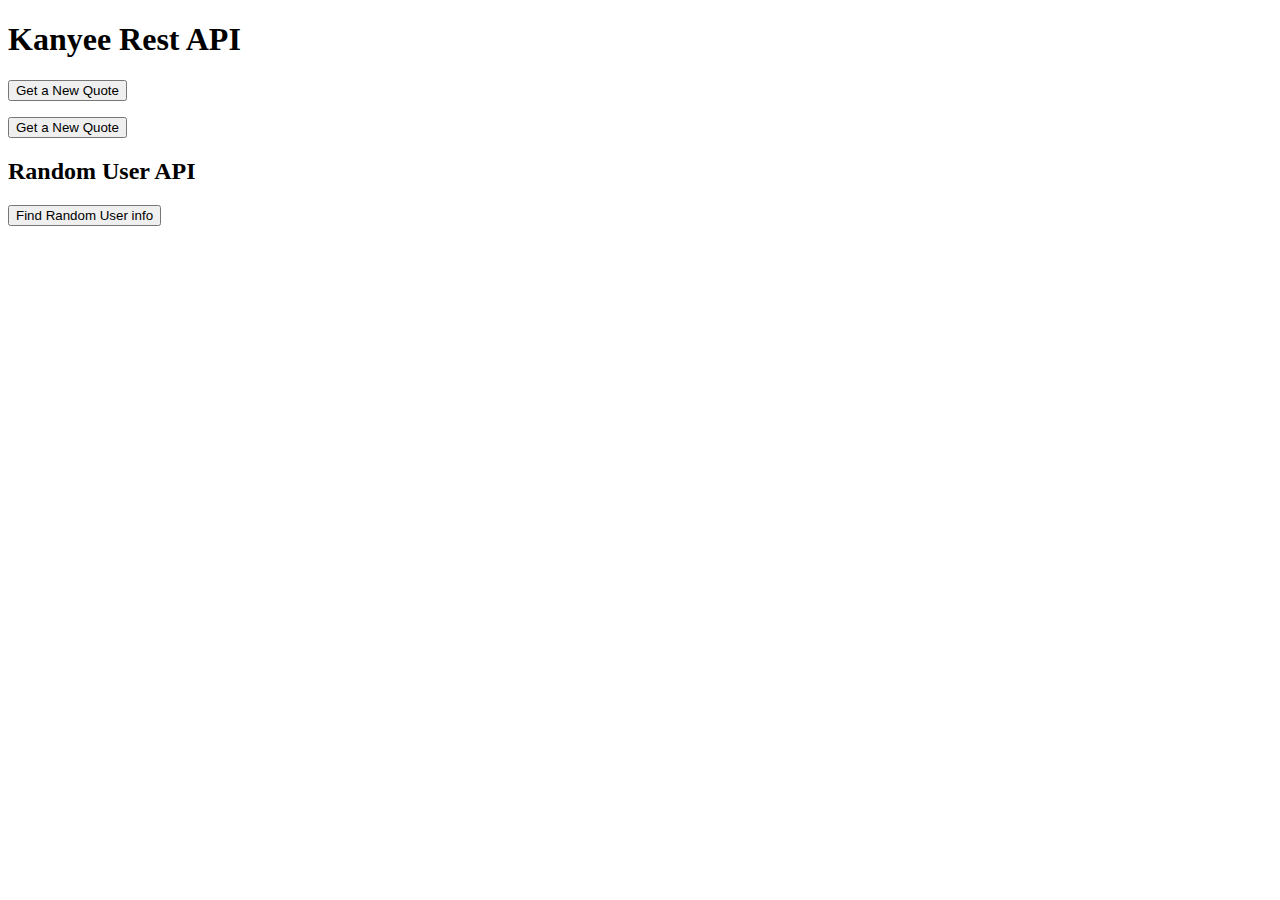
<file: Load-quotes-from-API/index.html>
<!DOCTYPE html>
<html lang="en">
<head>
    <meta charset="UTF-8">
    <meta name="viewport" content="width=device-width, initial-scale=1.0">
    <title>Document</title>
</head>
<body>
    <h1>Kanyee Rest API</h1>
    
    <main>
        <section>
            <blockquote id="api">

            </blockquote>
            <button onclick="loadApi()">Get a New Quote</button>
        </section>

<!-- //json api -->
        <section>
            <blockquote id="jsonApi">

            </blockquote>
            <button onclick="loadJsonApi()">Get a New Quote</button>
        </section>

        <section id="random-user">
            <h2>Random User API</h2>

            <button onclick="randomUser()">Find Random User info</button>
        </section>
    </main>


    <script src="js/randomUser.js"></script>
    <script src="js/jsonApi.js"></script>
    <script src="js/restAPI.js"></script>
</body>
</html>
</file>
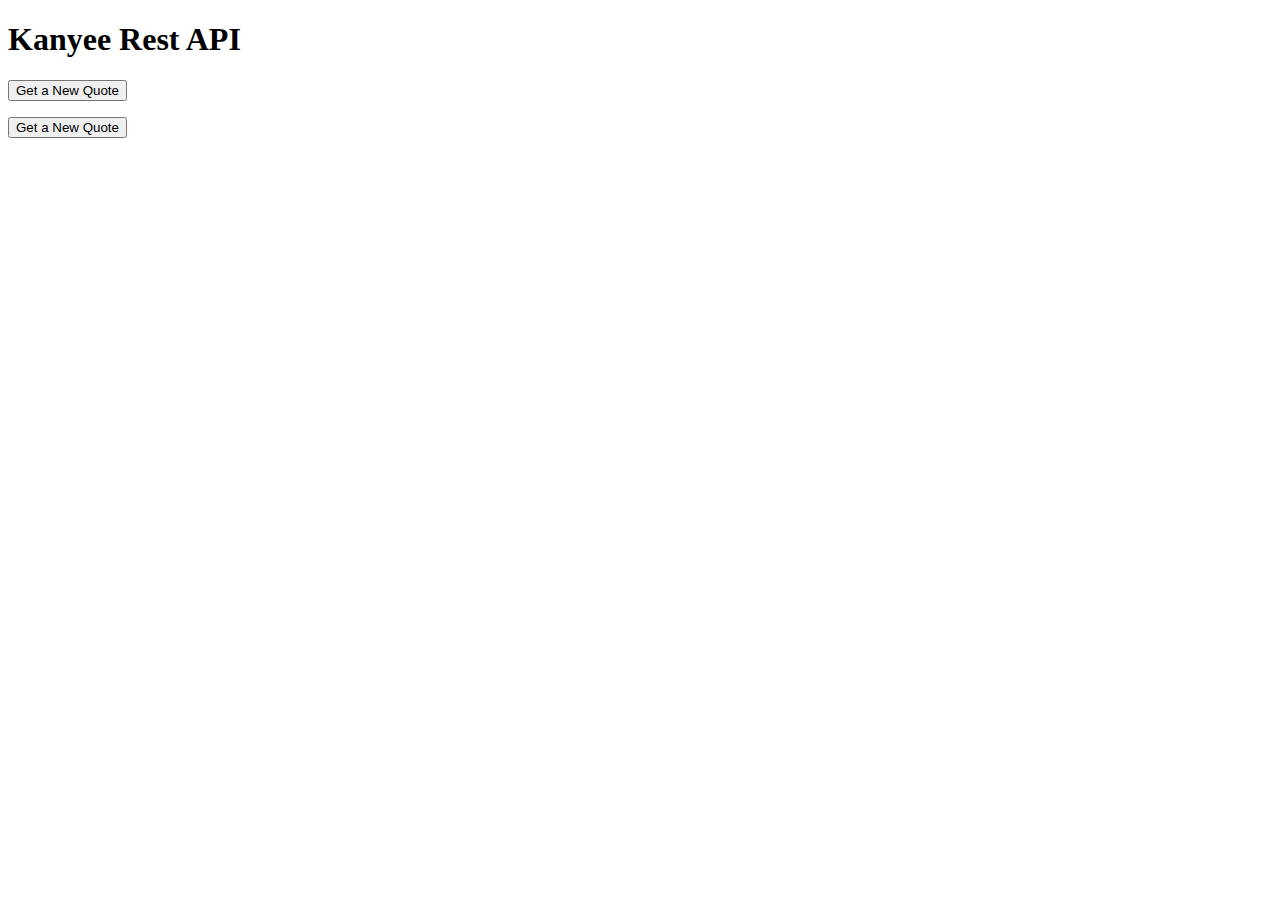
<file: module-33/index.html>
<!DOCTYPE html>
<html lang="en">
<head>
    <meta charset="UTF-8">
    <meta name="viewport" content="width=device-width, initial-scale=1.0">
    <title>Document</title>
</head>
<body>
    <h1>Kanyee Rest API</h1>
    
    <main>
        <section>
            <blockquote id="api">

            </blockquote>
            <button onclick="loadApi()">Get a New Quote</button>
        </section>

<!-- //json api -->
        <section>
            <blockquote id="jsonApi">

            </blockquote>
            <button onclick="loadJsonApi()">Get a New Quote</button>
        </section>
    </main>

    <script src="js/jsonApi.js"></script>
    <script src="js/restAPI.js"></script>
</body>
</html>
</file>
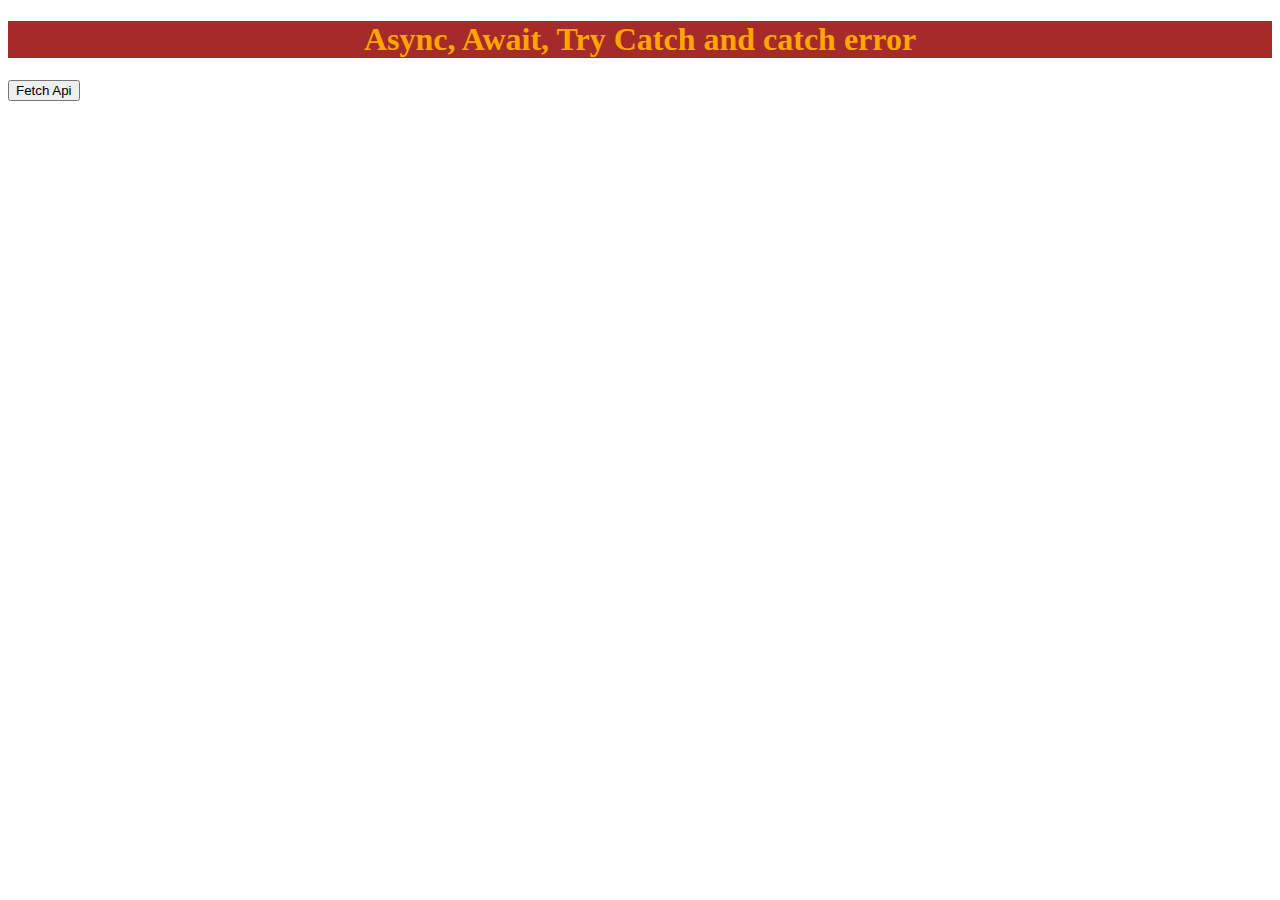
<file: Load-quotes-from-API/js/async.html>
<!DOCTYPE html>
<html lang="en">
<head>
    <meta charset="UTF-8">
    <meta name="viewport" content="width=device-width, initial-scale=1.0">
    <title>Document</title>
</head>
<body>
    <h1 style="text-align: center; color: orange; background-color: brown;">Async, Await, Try Catch and catch error</h1>

    <button onclick="fetchApi()">Fetch Api</button>

<script src="js/async.js"></script>
</body>
</html>
</file>
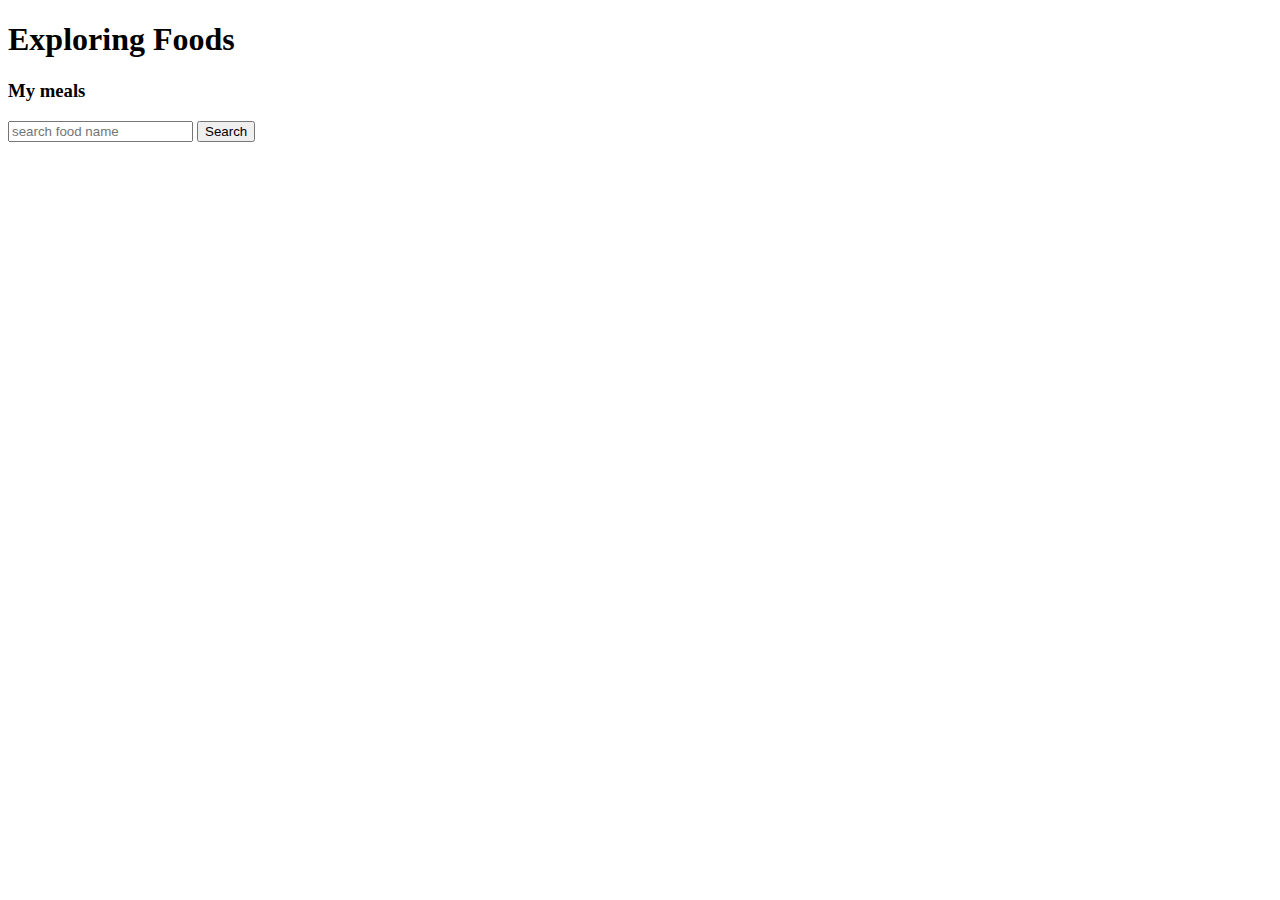
<file: Load-quotes-from-API/js/mealbd.html>
<!DOCTYPE html>
<html lang="en">
<head>
    <meta charset="UTF-8">
    <meta name="viewport" content="width=device-width, initial-scale=1.0">
    <title>Document</title>
    <link href="https://cdn.jsdelivr.net/npm/bootstrap@5.2.3/dist/css/bootstrap.min.css" rel="stylesheet" integrity="sha384-rbsA2VBKQhggwzxH7pPCaAqO46MgnOM80zW1RWuH61DGLwZJEdK2Kadq2F9CUG65" crossorigin="anonymous">
</head>
<body class="mx-4">
    
    <h1 class="text-center text-primary fw-bold">Exploring Foods</h1>
    <h3>My meals</h3>


    <section>
        <div class="mb-3 text-center">
            <input id="search-field" type="text" placeholder="search food name">
            <button id="search-btn" onclick="searchFood()" class="btn btn-primary">Search</button>
        </div>
        
        <div id="display-meal-container" style="width: 18rem;">
            
        </div>

        <div id="meal-container" class="row row-cols-1 row-cols-md-3 g-4">

        </div>
    </section>


    <script src="https://cdn.jsdelivr.net/npm/bootstrap@5.2.3/dist/js/bootstrap.bundle.min.js" integrity="sha384-kenU1KFdBIe4zVF0s0G1M5b4hcpxyD9F7jL+jjXkk+Q2h455rYXK/7HAuoJl+0I4" crossorigin="anonymous"></script>
    <script src="js/mealbd.js"></script>
</body>
</html>
</file>
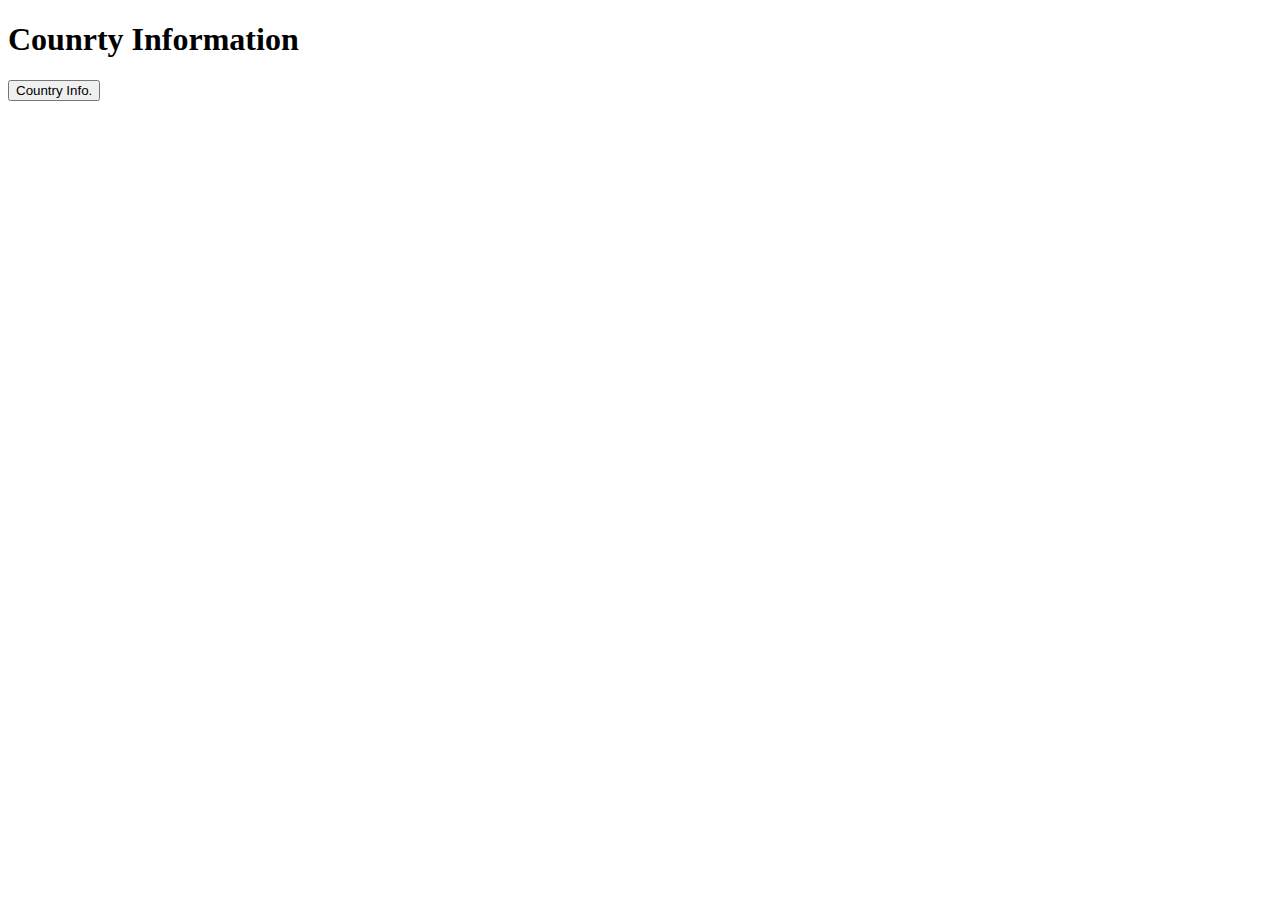
<file: Load-quotes-from-API/js/restcountry.html>
<!DOCTYPE html>
<html lang="en">
<head>
    <meta charset="UTF-8">
    <meta name="viewport" content="width=device-width, initial-scale=1.0">
    <title>Rest Country</title>
    <link rel="stylesheet" href="css/restcountrystyle.css">
</head>
<body>
    
    <main>
        <section">
            <h1>
                Counrty Information
            </h1>

            <div id="display-country">

            </div>

            <div id="country-container">

            </div>
            <button onclick="countryApi()">Country Info.</button>
        </section>
    </main>




    <script src="js/countryapi.js"></script>
</body>
</html>
</file>
<file: Load-quotes-from-API/js/css/restcountrystyle.css>
.country{
    background-color: bisque;
    margin: 10px;
    padding: 10px;
    
}


#country-container{
    display: grid;
    grid-template-columns: repeat(4, 1fr);
}
</file>
